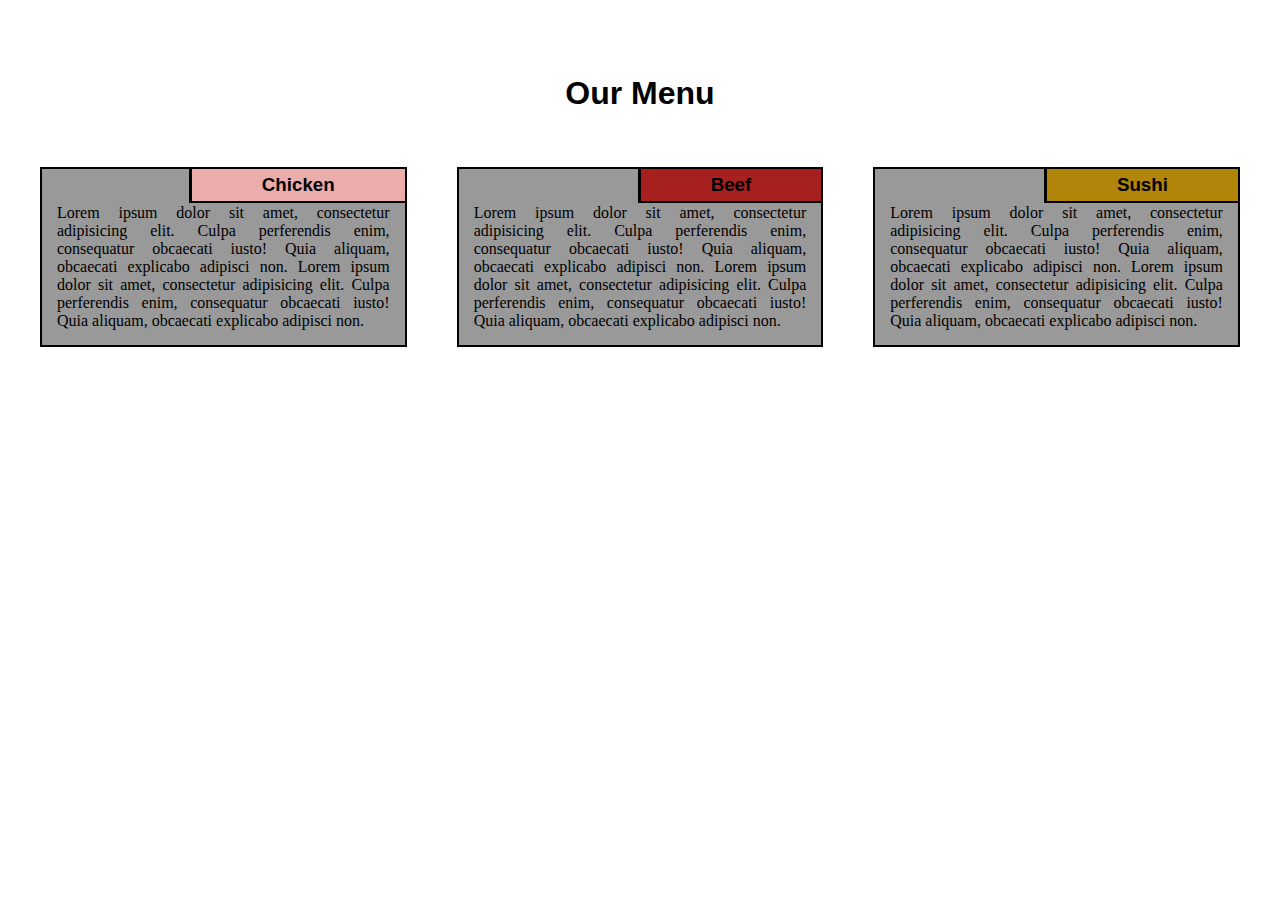
<file: index.html>
<!DOCTYPE html>
<html>
<head>
  <meta charset="utf-8">
  <meta name="viewport" content="width=device-width, initial-scale=1">
  <title>My module2 assignment</title>
  <link href='style.css' rel='stylesheet' type='text/css'>
</head>
<body>
  <div class="container">
    <div class="row">
    <h1 class="menu-title">Our Menu</h1>
      <div class="col-lg-4">
        <div class="item">
          <div class="item-title" id="title-one">
            <h3>Chicken</h3>
          </div>
          <p>
            Lorem ipsum dolor sit amet, consectetur adipisicing elit. Culpa perferendis enim, consequatur obcaecati iusto! Quia aliquam, obcaecati explicabo adipisci non. Lorem ipsum dolor sit amet, consectetur adipisicing elit. Culpa perferendis enim, consequatur obcaecati iusto! Quia aliquam, obcaecati explicabo adipisci non.
          </p>
        </div>
      </div>
      <div class="col-lg-4">
        <div class="item">
         <div class="item-title" id="title-two">
          <h3>Beef</h3>
        </div>
        <p>
          Lorem ipsum dolor sit amet, consectetur adipisicing elit. Culpa perferendis enim, consequatur obcaecati iusto! Quia aliquam, obcaecati explicabo adipisci non. Lorem ipsum dolor sit amet, consectetur adipisicing elit. Culpa perferendis enim, consequatur obcaecati iusto! Quia aliquam, obcaecati explicabo adipisci non.
        </p>
      </div>
    </div>
    <div class="col-lg-4 col-lg-tablet">
      <div class="item">
       <div class="item-title" id="title-three">
        <h3>Sushi</h3>
      </div>
      <p>
        Lorem ipsum dolor sit amet, consectetur adipisicing elit. Culpa perferendis enim, consequatur obcaecati iusto! Quia aliquam, obcaecati explicabo adipisci non. Lorem ipsum dolor sit amet, consectetur adipisicing elit. Culpa perferendis enim, consequatur obcaecati iusto! Quia aliquam, obcaecati explicabo adipisci non.
      </p>
    </div>
  </div>

</div>
</div>
</body>
</html>
</file>
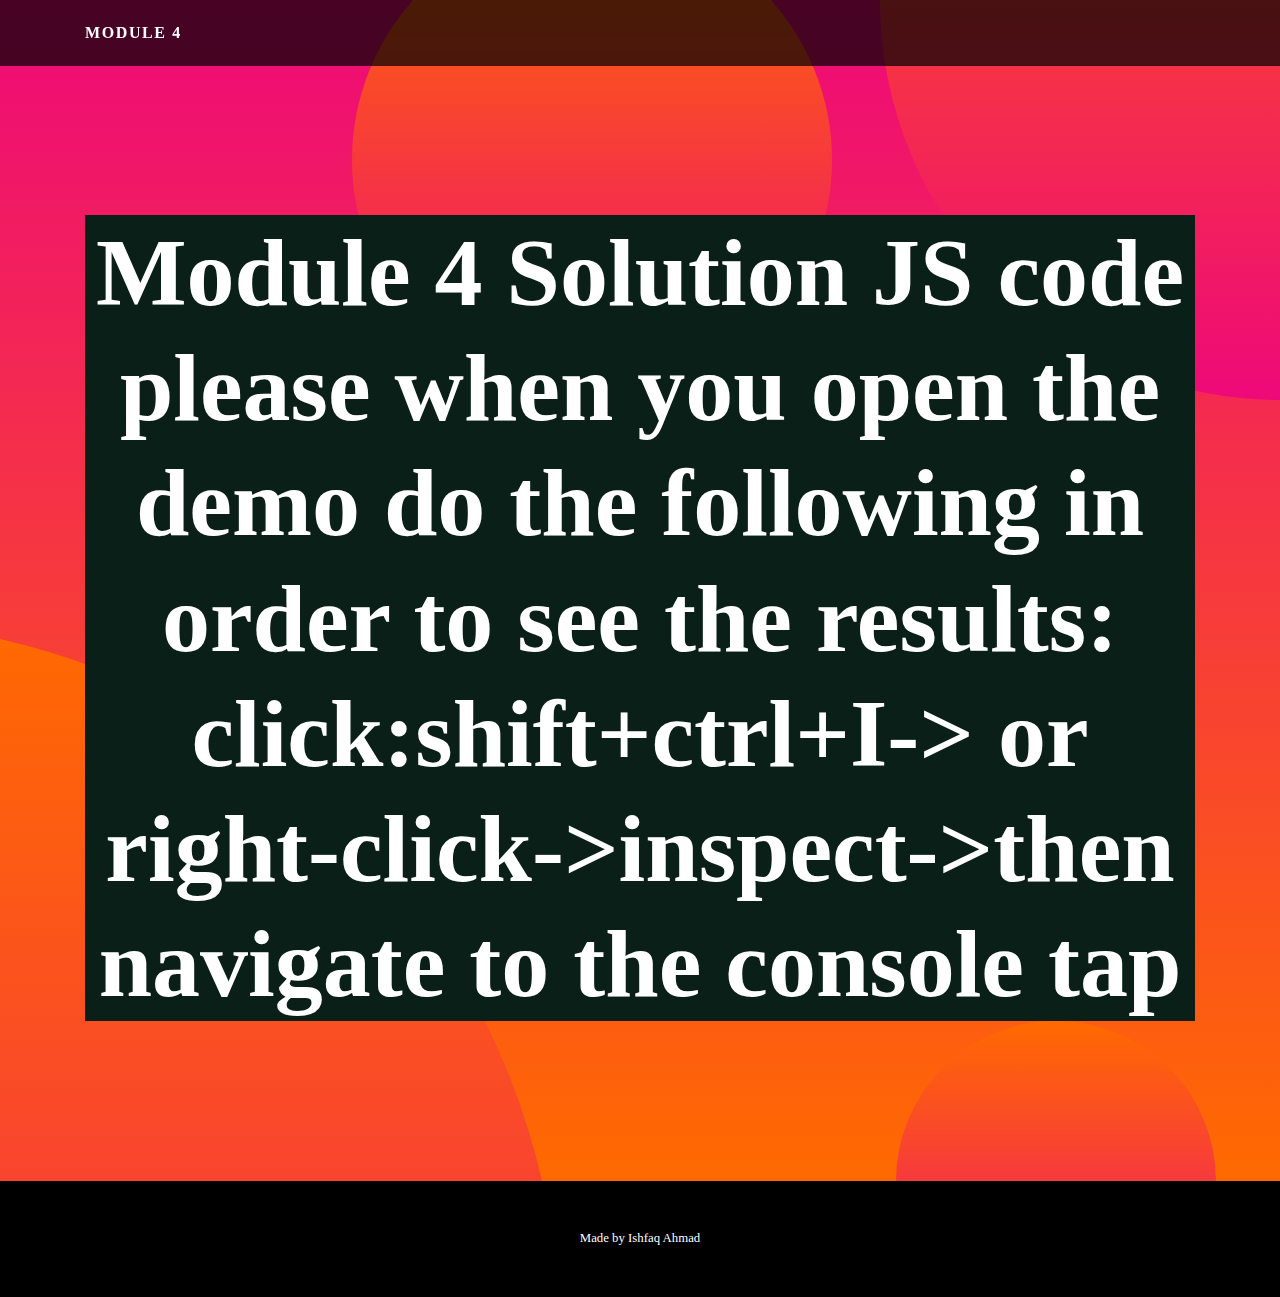
<file: style4/mod4_solution-master/index.html>
<!DOCTYPE html>
<html lang="en">
<head>
  <meta charset="UTF-8">
  <meta name="viewport" content="width=device-width, initial-scale=1.0">
  <meta http-equiv="X-UA-Compatible" content="ie=edge">
  <title>Module 4 Solution Starter</title>
  <link rel="stylesheet" href="https://maxcdn.bootstrapcdn.com/bootstrap/4.0.0/css/bootstrap.min.css" integrity="sha384-Gn5384xqQ1aoWXA+058RXPxPg6fy4IWvTNh0E263XmFcJlSAwiGgFAW/dAiS6JXm" crossorigin="anonymous">
  <link rel="stylesheet" href="css/style.css">


</head>
<body>
   <!-- Navigation -->
   <script src="js/script.js"> </script>
   <nav class="navbar navbar-expand-lg navbar-dark navbar-custom fixed-top">
      <div class="container">
        <a class="navbar-brand" href="#">Module 4</a>
      </div>
    </nav>

    <header class="masthead text-center text-white">
      <div class="masthead-content">
        <div class="container">
          <h1 class="masthead-heading mb-0"><div>Module 4 Solution JS code
            please when you open the demo do the following in order to see the results:
              click:shift+ctrl+I->
            or right-click->inspect->then navigate to the console tap
            </div></h1>    
            <style>
              h1{
                background-color: rgb(9, 31, 24);
                font: size 0.01em;
                text-align: center;
                
              }
            </style>   
        </div>
      </div>
      <div class="bg-circle-1 bg-circle"></div>
      <div class="bg-circle-2 bg-circle"></div>
      <div class="bg-circle-3 bg-circle"></div>
      <div class="bg-circle-4 bg-circle"></div>
    </header>
 <!-- Footer -->
 <footer class="py-5 bg-black">
    <div class="container">
      <p class="m-0 text-center text-white small">Made by Ishfaq Ahmad</p>
    </div>
    <!-- /.container -->
  </footer>
 
  
</body>
</html>
</file>
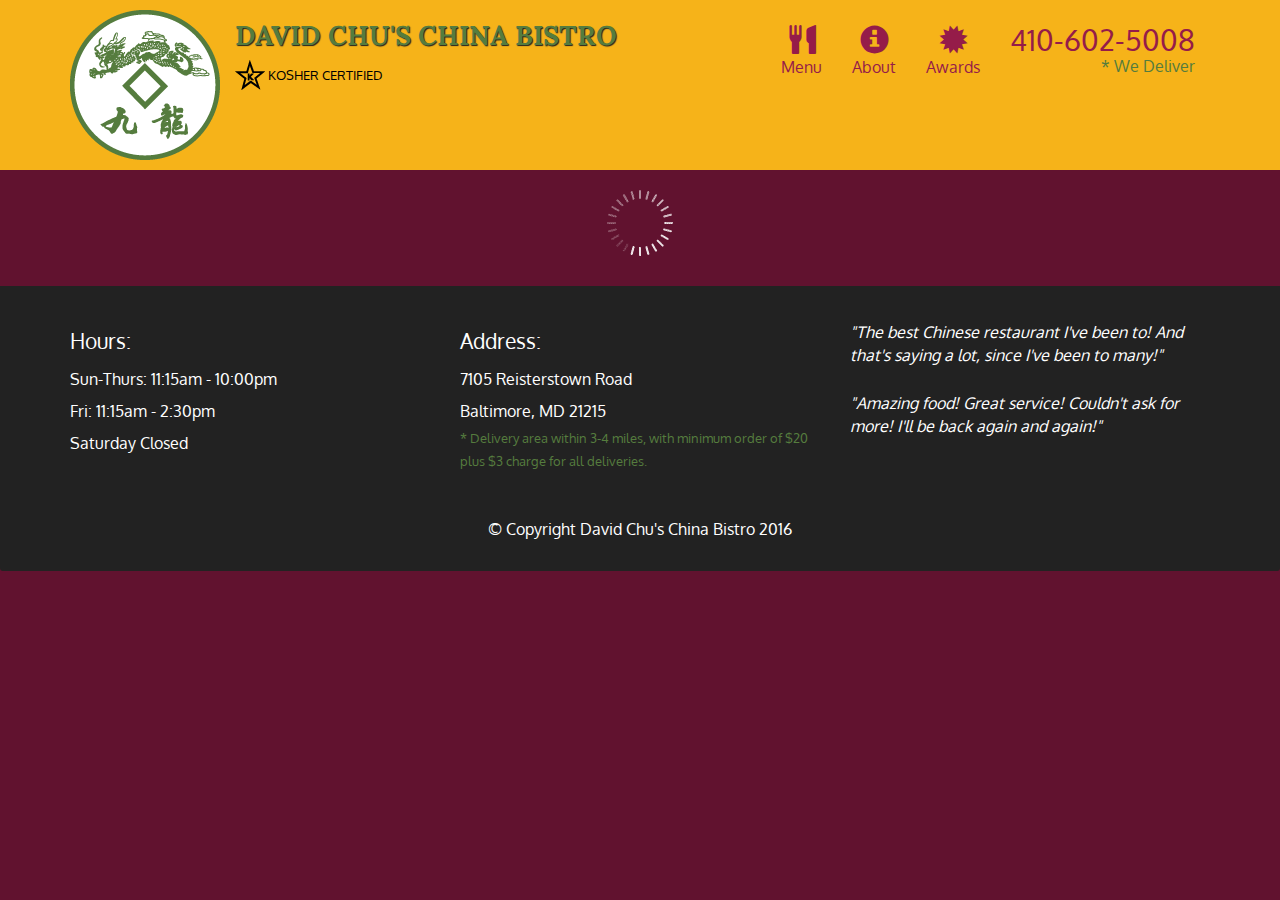
<file: style4/module5_solution/index.html>
<!doctype html>
<html lang="en">
  <head>
    <meta charset="utf-8">
    <meta http-equiv="X-UA-Compatible" content="IE=edge">
    <meta name="viewport" content="width=device-width, initial-scale=1">
    <title>David Chu's China Bistro</title>
    <link rel="stylesheet" href="css/bootstrap.min.css">
    <link rel="stylesheet" href="css/styles.css">
    <link href='https://fonts.googleapis.com/css?family=Oxygen:400,300,700' rel='stylesheet' type='text/css'>
    <link href='https://fonts.googleapis.com/css?family=Lora' rel='stylesheet' type='text/css'>
  </head>
<body>
  <header>
    <nav id="header-nav" class="navbar navbar-default">
      <div class="container">
        <div class="navbar-header">
          <a href="index.html" class="pull-left visible-md visible-lg">
            <div id="logo-img" alt="Logo image"></div>
          </a>

          <div class="navbar-brand">
            <a href="index.html"><h1>David Chu's China Bistro</h1></a>
            <p>
              <img src="images/star-k-logo.png" alt="Kosher certification">
              <span>Kosher Certified</span>
            </p>
          </div>

          <button id="navbarToggle" type="button" class="navbar-toggle collapsed" data-toggle="collapse" data-target="#collapsable-nav" aria-expanded="false">
            <span class="sr-only">Toggle navigation</span>
            <span class="icon-bar"></span>
            <span class="icon-bar"></span>
            <span class="icon-bar"></span>
          </button>
        </div>
        
        <div id="collapsable-nav" class="collapse navbar-collapse">
           <ul id="nav-list" class="nav navbar-nav navbar-right">
            <li id="navHomeButton" class="visible-xs active">
              <a href="index.html">
                <span class="glyphicon glyphicon-home"></span> Home</a>
            </li>
            <li id="navMenuButton">
              <a href="#" onclick="$dc.loadMenuCategories();">
                <span class="glyphicon glyphicon-cutlery"></span><br class="hidden-xs"> Menu</a>
            </li>
            <li>
              <a href="#">
                <span class="glyphicon glyphicon-info-sign"></span><br class="hidden-xs"> About</a>
            </li>
            <li>
              <a href="#">
                <span class="glyphicon glyphicon-certificate"></span><br class="hidden-xs"> Awards</a>
            </li>
            <li id="phone" class="hidden-xs">
              <a href="tel:410-602-5008">
                <span>410-602-5008</span></a><div>* We Deliver</div>
            </li>
          </ul><!-- #nav-list -->
        </div><!-- .collapse .navbar-collapse -->
      </div><!-- .container -->
    </nav><!-- #header-nav -->
  </header>

  <div id="call-btn" class="visible-xs">
    <a class="btn" href="tel:410-602-5008">
    <span class="glyphicon glyphicon-earphone"></span>
    410-602-5008
    </a>
  </div>
  <div id="xs-deliver" class="text-center visible-xs">* We Deliver</div>

  <div id="main-content" class="container"></div>

  <footer class="panel-footer">
    <div class="container">
      <div class="row">
        <section id="hours" class="col-sm-4">
          <span>Hours:</span><br>
          Sun-Thurs: 11:15am - 10:00pm<br>
          Fri: 11:15am - 2:30pm<br>
          Saturday Closed
          <hr class="visible-xs">
        </section>
        <section id="address" class="col-sm-4">
          <span>Address:</span><br>
          7105 Reisterstown Road<br>
          Baltimore, MD 21215
          <p>* Delivery area within 3-4 miles, with minimum order of $20 plus $3 charge for all deliveries.</p>
          <hr class="visible-xs">
        </section>
        <section id="testimonials" class="col-sm-4">
          <p>"The best Chinese restaurant I've been to! And that's saying a lot, since I've been to many!"</p>
          <p>"Amazing food! Great service! Couldn't ask for more! I'll be back again and again!"</p>
        </section>
      </div>
      <div class="text-center">&copy; Copyright David Chu's China Bistro 2016</div>
    </div>
  </footer>

  <!-- jQuery (Bootstrap JS plugins depend on it) -->
  <script src="js/jquery-2.1.4.min.js"></script>
  <script src="js/bootstrap.min.js"></script>
  <script src="js/ajax-utils.js"></script>
  <script src="js/script.js"></script>
</body>
</html>
</file>
<file: style.css>
*{
    box-sizing: border-box;
    margin:0;
    padding:0;
  }
  body{
    font-family: 'Lato', sans-serif;  
  }
  .row{
    width: 100%;
  }
  
  .menu-title{
    text-align: center;
    margin-bottom: 30px;
  }
  
  .container{
   position: relative;
   top:60px;
   margin: 15px; 
  }
  
  .item{
    position: relative;
    top: 0;
    background-color:#999999;
    margin: 25px;
    padding: 15px;
    border: 2px solid black;
  }
  
  .item p{
    margin-top: 20px;
    text-align: justify;
    font-size:100%;
    font-family:Georgia, 'Times New Roman', Times, serif;
  }
  
  .item-title{
    position: absolute;
    top:0;
    right: 0px;
    background: green; 
    padding: 5px 70px;
    border-left: 3px solid #000;
    border-bottom: 2px solid #000;
  }
  
  #title-one {
    background-color: #ebacac;
  } 
  
  #title-two{
    background-color: #a5201e;
  }
  
  #title-three{
    background-color: #b1840a;
  }
  
  /* Simple Responsive Framework. */
  /*------ Desktop ------*/
  @media (min-width: 992px){
    .col-lg-1, .col-lg-2, .col-lg-3, .col-lg-4, .col-lg-5, .col-lg-6, .col-lg-7, .col-lg-8, .col-lg-9, .col-lg-10, .col-lg-11, .col-lg-12 {
      float: left;  
    }
    .col-lg-1 {
      width: 8.33%;
    }
    .col-lg-2 {
      width: 16.66%;
    }
    .col-lg-3 {
      width: 25%;
    }
    .col-lg-4 {
      width: 33.33%;
    }
    .col-lg-5 {
      width: 41.66%;
    }
    .col-lg-6 {
      width: 50%;
    }
    .col-lg-7 {
      width: 58.33%;
    }
    .col-lg-8 {
      width: 66.66%;
    }
    .col-lg-9 {
      width: 74.99%;
    }
    .col-lg-10 {
      width: 83.33%;
    }
    .col-lg-11 {
      width: 91.66%;
    }
    .col-lg-12 {
      width: 100%;
    }
  
  }
  /*------ page for Tablet ------*/
  @media (min-width: 768px) and (max-width: 991px){
    .col-lg-4 {
      width: 50%;
      float: left;
    }
    .col-lg-tablet{
     width: 100%;
     float: left;
   }
  }
  /*------Page for Mobile ------*/
  @media (max-width: 767px){
    .col-lg-4{
      width: 100%;
      float: left;
    }
  }
</file>
<file: style4/mod4_solution-master/css/style.css>
body {
  font-family: 'Lato';
}

h1,
h2,
h3,
h4,
h5,
h6 {
  font-family: 'Catamaran';
  font-weight: 800 !important;
}

.btn-xl {
  text-transform: uppercase;
  padding: 1.5rem 3rem;
  font-size: 0.9rem;
  font-weight: 700;
  letter-spacing: 0.1rem;
}

.bg-black {
  background-color: #000 !important;
}

.rounded-pill {
  border-radius: 5rem;
}

.navbar-custom {
  padding-top: 1rem;
  padding-bottom: 1rem;
  background-color: rgba(0, 0, 0, 0.7);
}

.navbar-custom .navbar-brand {
  text-transform: uppercase;
  font-size: 1rem;
  letter-spacing: 0.1rem;
  font-weight: 700;
}

.navbar-custom .navbar-nav .nav-item .nav-link {
  text-transform: uppercase;
  font-size: 0.8rem;
  font-weight: 700;
  letter-spacing: 0.1rem;
}

header.masthead {
  position: relative;
  overflow: hidden;
  background: linear-gradient(0deg, #ff6a00 0%, #ee0979 100%);
  background-repeat: no-repeat;
  background-position: center center;
  background-attachment: scroll;
  background-size: cover;
}

header.masthead .masthead-content {
  z-index: 1;
  position: relative;
}

header.masthead .masthead-content .masthead-heading {
  font-size: 4rem;
}

header.masthead .masthead-content .masthead-subheading {
  font-size: 2rem;
}

header.masthead .bg-circle {
  z-index: 0;
  position: absolute;
  border-radius: 100%;
  background: linear-gradient(0deg, #ee0979 0%, #ff6a00 100%);
}

header.masthead .bg-circle-1 {
  height: 90rem;
  width: 90rem;
  bottom: -55rem;
  left: -55rem;
}

header.masthead .bg-circle-2 {
  height: 50rem;
  width: 50rem;
  top: -25rem;
  right: -25rem;
}

header.masthead .bg-circle-3 {
  height: 20rem;
  width: 20rem;
  bottom: -10rem;
  right: 5%;
}

header.masthead .bg-circle-4 {
  height: 30rem;
  width: 30rem;
  top: -5rem;
  right: 35%;
}

@media (min-width: 992px) {
  header.masthead {
    padding-top: calc(10rem + 55px);
    padding-bottom: 10rem;
  }
  header.masthead .masthead-content .masthead-heading {
    font-size: 6rem;
  }
  header.masthead .masthead-content .masthead-subheading {
    font-size: 4rem;
  }
}
</file>
<file: style4/module5_solution/css/styles.css>
body {
  font-size: 16px;
  color: #fff;
  background-color: #61122f;
  font-family: 'Oxygen', sans-serif;
}

/** HEADER **/
#header-nav {
  background-color: #f6b319;
  border-radius: 0;
  border: 0;
}

#logo-img {
  background: url('../images/restaurant-logo_large.png') no-repeat;
  width: 150px;
  height: 150px;
  margin: 10px 15px 10px 0;
}

.navbar-brand {
  padding-top: 25px;
}
.navbar-brand h1 { /* Restaurant name */
  font-family: 'Lora', serif;
  color: #557c3e;
  font-size: 1.5em;
  text-transform: uppercase;
  font-weight: bold;
  text-shadow: 1px 1px 1px #222;
  margin-top: 0;
  margin-bottom: 0;
  line-height: .75;
}
.navbar-brand a:hover, .navbar-brand a:focus {
  text-decoration: none;
}
.navbar-brand p { /* Kosher cert */
  color: #000;
  text-transform: uppercase;
  font-size: .7em;
  margin-top: 15px;
}
.navbar-brand p span { /* Star-K */
  vertical-align: middle;
}

#nav-list {
  margin-top: 10px;
}
#nav-list a {
  color: #951C49;
  text-align: center;
}
#nav-list a:hover {
  background: #E7E7E7;
}
#nav-list a span {
  font-size: 1.8em;
}

#phone {
  margin-top: 5px;
}
#phone a { /* Phone number */
  text-align: right;
  padding-bottom: 0;
}
#phone div { /* We Deliver */
  color: #557c3e;
  text-align: right;
  padding-right: 15px;
}

.navbar-header button.navbar-toggle, .navbar-header .icon-bar {
  border: 1px solid #61122f;
}
.navbar-header button.navbar-toggle {
  clear: both;
  margin-top: -30px;
}
/* END HEADER */

/* FOOTER */
.panel-footer {
  margin-top: 30px;
  padding-top: 35px;
  padding-bottom: 30px;
  background-color: #222;
  border-top: 0;
}
.panel-footer div.row {
  margin-bottom: 35px;
}
#hours, #address {
  line-height: 2;
}
#hours > span, #address > span {
  font-size: 1.3em;
}
#address p {
  color: #557c3e;
  font-size: .8em;
  line-height: 1.8;
}
#testimonials {
  font-style: italic;
}
#testimonials p:nth-child(2) {
  margin-top: 25px;
}
/* END FOOTER */



/* HOME PAGE */
.container .jumbotron {
  box-shadow: 0 0 50px #3F0C1F;
  border: 2px solid #3F0C1F;
}

#menu-tile, #specials-tile, #map-tile {
  height: 250px;
  width: 100%;
  margin-bottom: 15px;
  position: relative;
  border: 2px solid #3F0C1F;
  overflow: hidden;
}
#menu-tile:hover, #specials-tile:hover, #map-tile:hover {
  box-shadow: 0 1px 5px 1px #cccccc;
}
#menu-tile {
  background: url('../images/menu-tile.jpg') no-repeat;
  background-position: center;
}
#specials-tile {
  background: url('../images/specials-tile.jpg') no-repeat;
  background-position: center;
}
#menu-tile span, #specials-tile span, #map-tile span {
  position: absolute;
  bottom: 0;
  right: 0;
  width: 100%;
  text-align: center;
  font-size: 1.6em;
  text-transform: uppercase;
  background-color: #000;
  color: #fff;
  opacity: .8;
}
/* END HOME PAGE */

/* MENU CATEGORIES PAGE */
.category-tile { 
  position: relative;
  border: 2px solid #3F0C1F;
  overflow: hidden;
  width: 200px;
  height: 200px;
  margin: 0 auto 15px;
}
.category-tile span {
  position: absolute;
  bottom: 0;
  right: 0;
  width: 100%;
  text-align: center;
  font-size: 1.2em;
  text-transform: uppercase;
  background-color: #000;
  color: #fff;
  opacity: .8;
}
.category-tile:hover {
  box-shadow: 0 1px 5px 1px #cccccc;
}

#menu-categories-title + div {
  margin-bottom: 50px;
}
/* END MENU CATEGORIES PAGE */

/* SINGLE CATEGORY PAGE */
.menu-item-tile {
  margin-bottom: 25px;
}
.menu-item-tile hr {
  width: 80%;
}
.menu-item-tile .menu-item-price {
  font-size: 1.1em;
  text-align: right;
  margin-top: -15px;
  margin-right: -15px;
}
.menu-item-tile .menu-item-price span {
  font-size: .6em;
}
.menu-item-photo {
  position: relative;
  border: 2px solid #3F0C1F; 
  overflow: hidden;
  padding: 0;
  margin-right: -15px;
  margin-left: auto;
  margin-bottom: 20px;
  max-width: 250px;
}
.menu-item-photo div {
  position: absolute;
  bottom: 0;
  right: 0;
  width: 80px;
  background-color: #557c3e;
  text-align: center;
}
.menu-item-description {
  padding-right: 30px;
}
h3.menu-item-title {
  margin: 0 0 10px;
}
.menu-item-details {
  font-size: .9em;
  font-style: italic;
}
/* END SINGLE CATEGORY PAGE */


/********** Large devices only **********/
@media (min-width: 1200px) {
  .container .jumbotron {
    background: url('../images/jumbotron_1200.jpg') no-repeat;
    height: 675px;
  }
}

/********** Medium devices only **********/
@media (min-width: 992px) and (max-width: 1199px) {
  /* Header */
  #logo-img {
    background: url('../images/restaurant-logo_medium.png') no-repeat;
    width: 100px;
    height: 100px;
    margin: 5px 5px 5px 0;
  }
  /* End Header */

  /* Home Page */
  .container .jumbotron {
    background: url('../images/jumbotron_992.jpg') no-repeat;
    height: 558px;
  }
  /* End Home Page */
}

/********** Small devices only **********/
@media (min-width: 768px) and (max-width: 991px) {
  /* Home Page */
  .container .jumbotron {
    background: url('../images/jumbotron_768.jpg') no-repeat;
    height: 432px;
  }
  /* End Home Page */
}

/********** Extra small devices only **********/
@media (max-width: 767px) {
  /* Header */
  .navbar-brand {
    padding-top: 10px;
    height: 80px;
  }
  .navbar-brand h1 { /* Restaurant name */
    padding-top: 10px;
    font-size: 5vw; /* 1vw = 1% of viewport width */
  }
  .navbar-brand p { /* Kosher cert */
    font-size: .6em;
    margin-top: 12px;
  }
  .navbar-brand p img { /* Star-K */
    height: 20px;
  }

  #collapsable-nav a { /* Collapsed nav menu text */
    font-size: 1.2em;
  }
  #collapsable-nav a span { /* Collapsed nav menu glyph */
    font-size: 1em;
    margin-right: 5px;
  }

  #call-btn > a {
    font-size: 1.5em;
    display: block;
    margin: 0 20px;
    padding: 10px;
    border: 2px solid #fff;
    background-color: #f6b319;
    color: #951c49;
  }
  #xs-deliver {
    margin-top: 5px;
    font-size: .7em;
    letter-spacing: .1em;
    text-transform: uppercase;
  }
  /* End Header */

  /* Footer */
  .panel-footer section {
    margin-bottom: 30px;
    text-align: center;
  }
  .panel-footer section:nth-child(3) {
    margin-bottom: 0; /* margin already exists on the whole row */
  }
  .panel-footer section hr {
    width: 50%;
  }
  /* End Footer */

  /* Home Page */
  .container .jumbotron {
    margin-top: 30px;
    padding: 0;
  }
  #menu-tile, #specials-tile {
    width: 360px;
    margin: 0 auto 15px;
  }

  .menu-item-photo {
    margin-right: auto;
  }
  .menu-item-tile .menu-item-price {
    text-align: center;
  }
  .menu-item-description {
    text-align: center;;
  }
}


/********** Super extra small devices Only :-) (e.g., iPhone 4) **********/
@media (max-width: 479px) {
  /* Header */
  .navbar-brand h1 { /* Restaurant name */
    padding-top: 5px;
    font-size: 6vw;
  }
  /* End Header */
  
  /* Home page */
  #menu-tile, #specials-tile {
    width: 280px;
    margin: 0 auto 15px;
  }

  .col-xxs-12 {
    position: relative;
    min-height: 1px;
    padding-right: 15px;
    padding-left: 15px;
    float: left;
    width: 100%;
  }
}
</file>
